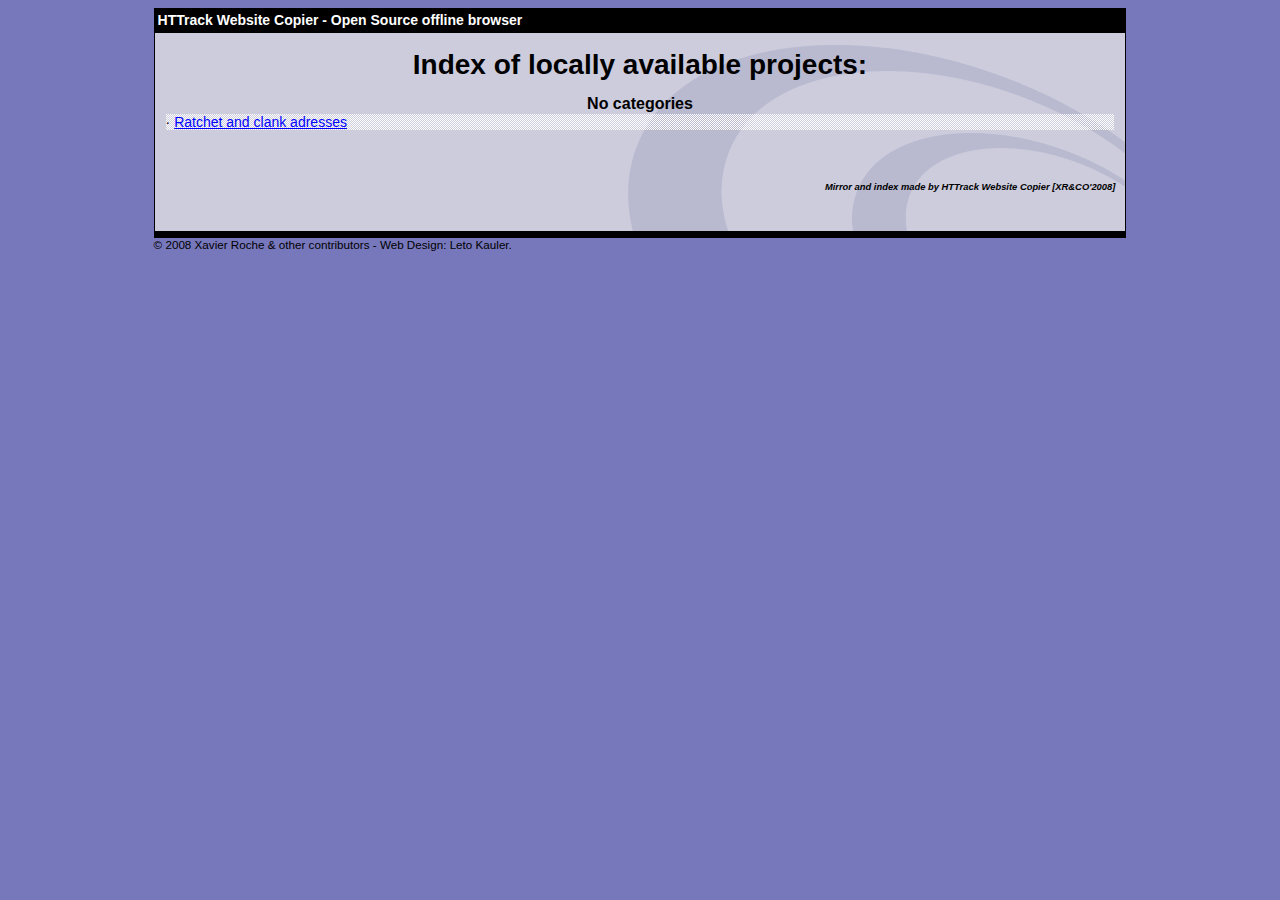
<file: RAC Website/index.html>
<html xmlns="http://www.w3.org/1999/xhtml" lang="en">

<head>
	<meta http-equiv="Content-Type" content="text/html; charset=utf-8" />
	<meta name="description" content="HTTrack is an easy-to-use website mirror utility. It allows you to download a World Wide website from the Internet to a local directory,building recursively all structures, getting html, images, and other files from the server to your computer. Links are rebuiltrelatively so that you can freely browse to the local site (works with any browser). You can mirror several sites together so that you can jump from one toanother. You can, also, update an existing mirror site, or resume an interrupted download. The robot is fully configurable, with an integrated help" />
	<meta name="keywords" content="httrack, HTTRACK, HTTrack, winhttrack, WINHTTRACK, WinHTTrack, offline browser, web mirror utility, aspirateur web, surf offline, web capture, www mirror utility, browse offline, local  site builder, website mirroring, aspirateur www, internet grabber, capture de site web, internet tool, hors connexion, unix, dos, windows 95, windows 98, solaris, ibm580, AIX 4.0, HTS, HTGet, web aspirator, web aspirateur, libre, GPL, GNU, free software" />
	<title>List of available projects - HTTrack Website Copier</title>
	<!-- Mirror and index made by HTTrack Website Copier/3.49-2 [XR&CO'2014] -->

	<style type="text/css">
	<!--

body {
	margin: 0;  padding: 0;  margin-bottom: 15px;  margin-top: 8px;
	background: #77b;
}
body, td {
	font: 14px "Trebuchet MS", Verdana, Arial, Helvetica, sans-serif;
	}

#subTitle {
	background: #000;  color: #fff;  padding: 4px;  font-weight: bold; 
	}

#siteNavigation a, #siteNavigation .current {
	font-weight: bold;  color: #448;
	}
#siteNavigation a:link    { text-decoration: none; }
#siteNavigation a:visited { text-decoration: none; }

#siteNavigation .current { background-color: #ccd; }

#siteNavigation a:hover   { text-decoration: none;  background-color: #fff;  color: #000; }
#siteNavigation a:active  { text-decoration: none;  background-color: #ccc; }


a:link    { text-decoration: underline;  color: #00f; }
a:visited { text-decoration: underline;  color: #000; }
a:hover   { text-decoration: underline;  color: #c00; }
a:active  { text-decoration: underline; }

#pageContent {
	clear: both;
	border-bottom: 6px solid #000;
	padding: 10px;  padding-top: 20px;
	line-height: 1.65em;
	background-image: url(backblue.gif);
	background-repeat: no-repeat;
	background-position: top right;
	}

#pageContent, #siteNavigation {
	background-color: #ccd;
	}


.imgLeft  { float: left;   margin-right: 10px;  margin-bottom: 10px; }
.imgRight { float: right;  margin-left: 10px;   margin-bottom: 10px; }

hr { height: 1px;  color: #000;  background-color: #000;  margin-bottom: 15px; }

h1 { margin: 0;  font-weight: bold;  font-size: 2em; }
h2 { margin: 0;  font-weight: bold;  font-size: 1.6em; }
h3 { margin: 0;  font-weight: bold;  font-size: 1.3em; }
h4 { margin: 0;  font-weight: bold;  font-size: 1.18em; }

.blak { background-color: #000; }
.hide { display: none; }
.tableWidth { min-width: 400px; }

.tblRegular       { border-collapse: collapse; }
.tblRegular td    { padding: 6px;  background-image: url(fade.gif);  border: 2px solid #99c; }
.tblHeaderColor, .tblHeaderColor td { background: #99c; }
.tblNoBorder td   { border: 0; }


// -->
</style>

</head>

<body>
<table width="76%" border="0" align="center" cellspacing="0" cellpadding="3" class="tableWidth">
	<tr>
	<td id="subTitle">HTTrack Website Copier - Open Source offline browser</td>
	</tr>
</table>
<table width="76%" border="0" align="center" cellspacing="0" cellpadding="0" class="tableWidth">
<tr class="blak">
<td>
	<table width="100%" border="0" align="center" cellspacing="1" cellpadding="0">
	<tr>
	<td colspan="6"> 
		<table width="100%" border="0" align="center" cellspacing="0" cellpadding="10">
		<tr> 
		<td id="pageContent"> 
<!-- ==================== End prologue ==================== -->


<h1 ALIGN=Center>Index of locally available projects:</H1>
  <table border="0" width="100%" cellspacing="1" cellpadding="0">
		<TH>
		<BR/>
			No categories
		</TH>
		<TR>
		  <TD BACKGROUND="fade.gif">
                    &middot; <A HREF="Ratchet%20and%20clank%20adresses/index.html">Ratchet and clank adresses</A>
   		  </TD>
		</TR>
	</TABLE>
	<BR>
	<H6 ALIGN="RIGHT">
         <I>Mirror and index made by HTTrack Website Copier [XR&CO'2008]</I>
	</H6>
	<!-- Mirror and index made by HTTrack Website Copier/3.49-2 [XR&CO'2014] -->
	<!-- Thanks for using HTTrack Website Copier! -->

<!-- ==================== Start epilogue ==================== -->
		</td>
		</tr>
		</table>
	</td>
	</tr>
	</table>
</td>
</tr>
</table>

<table width="76%" border="0" align="center" valign="bottom" cellspacing="0" cellpadding="0">
	<tr>
	<td id="footer"><small>&copy; 2008 Xavier Roche & other contributors - Web Design: Leto Kauler.</small></td>
	</tr>
</table>

</body>

</html>
</file>
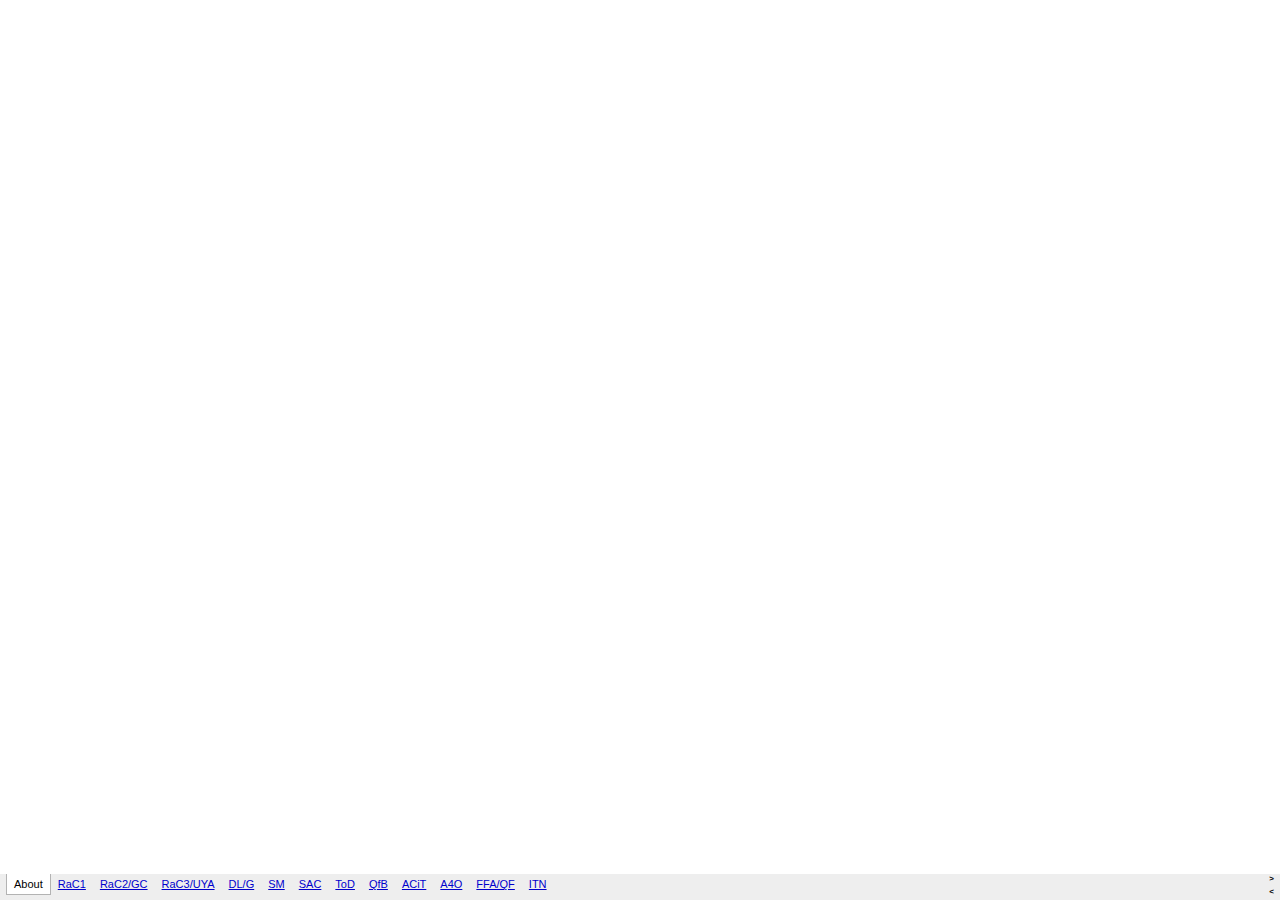
<file: RAC Website/Ratchet and clank adresses/index.html>
<html xmlns="http://www.w3.org/1999/xhtml" lang="en">

<head>
	<meta http-equiv="Content-Type" content="text/html; charset=utf-8" />
	<meta name="description" content="HTTrack is an easy-to-use website mirror utility. It allows you to download a World Wide website from the Internet to a local directory,building recursively all structures, getting html, images, and other files from the server to your computer. Links are rebuiltrelatively so that you can freely browse to the local site (works with any browser). You can mirror several sites together so that you can jump from one toanother. You can, also, update an existing mirror site, or resume an interrupted download. The robot is fully configurable, with an integrated help" />
	<meta name="keywords" content="httrack, HTTRACK, HTTrack, winhttrack, WINHTTRACK, WinHTTrack, offline browser, web mirror utility, aspirateur web, surf offline, web capture, www mirror utility, browse offline, local  site builder, website mirroring, aspirateur www, internet grabber, capture de site web, internet tool, hors connexion, unix, dos, windows 95, windows 98, solaris, ibm580, AIX 4.0, HTS, HTGet, web aspirator, web aspirateur, libre, GPL, GNU, free software" />
	<title>Local index - HTTrack Website Copier</title>
  <!-- Mirror and index made by HTTrack Website Copier/3.49-2 [XR&CO'2014] -->
	<style type="text/css">
	<!--

body {
	margin: 0;  padding: 0;  margin-bottom: 15px;  margin-top: 8px;
	background: #77b;
}
body, td {
	font: 14px "Trebuchet MS", Verdana, Arial, Helvetica, sans-serif;
	}

#subTitle {
	background: #000;  color: #fff;  padding: 4px;  font-weight: bold; 
	}

#siteNavigation a, #siteNavigation .current {
	font-weight: bold;  color: #448;
	}
#siteNavigation a:link    { text-decoration: none; }
#siteNavigation a:visited { text-decoration: none; }

#siteNavigation .current { background-color: #ccd; }

#siteNavigation a:hover   { text-decoration: none;  background-color: #fff;  color: #000; }
#siteNavigation a:active  { text-decoration: none;  background-color: #ccc; }


a:link    { text-decoration: underline;  color: #00f; }
a:visited { text-decoration: underline;  color: #000; }
a:hover   { text-decoration: underline;  color: #c00; }
a:active  { text-decoration: underline; }

#pageContent {
	clear: both;
	border-bottom: 6px solid #000;
	padding: 10px;  padding-top: 20px;
	line-height: 1.65em;
	background-image: url(backblue.gif);
	background-repeat: no-repeat;
	background-position: top right;
	}

#pageContent, #siteNavigation {
	background-color: #ccd;
	}


.imgLeft  { float: left;   margin-right: 10px;  margin-bottom: 10px; }
.imgRight { float: right;  margin-left: 10px;   margin-bottom: 10px; }

hr { height: 1px;  color: #000;  background-color: #000;  margin-bottom: 15px; }

h1 { margin: 0;  font-weight: bold;  font-size: 2em; }
h2 { margin: 0;  font-weight: bold;  font-size: 1.6em; }
h3 { margin: 0;  font-weight: bold;  font-size: 1.3em; }
h4 { margin: 0;  font-weight: bold;  font-size: 1.18em; }

.blak { background-color: #000; }
.hide { display: none; }
.tableWidth { min-width: 400px; }

.tblRegular       { border-collapse: collapse; }
.tblRegular td    { padding: 6px;  background-image: url(fade.gif);  border: 2px solid #99c; }
.tblHeaderColor, .tblHeaderColor td { background: #99c; }
.tblNoBorder td   { border: 0; }


// -->
</style>

</head>

<table width="76%" border="0" align="center" cellspacing="0" cellpadding="3" class="tableWidth">
	<tr>
	<td id="subTitle">HTTrack Website Copier - Open Source offline browser</td>
	</tr>
</table>
<table width="76%" border="0" align="center" cellspacing="0" cellpadding="0" class="tableWidth">
<tr class="blak">
<td>
	<table width="100%" border="0" align="center" cellspacing="1" cellpadding="0">
	<tr>
	<td colspan="6"> 
		<table width="100%" border="0" align="center" cellspacing="0" cellpadding="10">
		<tr> 
		<td id="pageContent"> 
<!-- ==================== End prologue ==================== -->

	<meta name="generator" content="HTTrack Website Copier/3.x">
	<TITLE>Local index - HTTrack</TITLE>
</HEAD>
<BODY>
<H1 ALIGN=Center>Index of locally available sites:</H1>
	<TABLE BORDER="0" WIDTH="100%" CELLSPACING="1" CELLPADDING="0">
		<TR>
			<TD BACKGROUND="fade.gif">
				&middot;
					<A HREF="docs.google.com/spreadsheets/d/1D1S7CEzhpDqT2QFFMuiF9rvWXvmR5ezt_UI2VxLOis8/preview.html">
						Ratchet &amp; Clank Series Addresses - Google disk
					</A>		
			</TD>
		</TR>
	</TABLE>
	<BR>
	<BR>
	<BR>
  	<H6 ALIGN="RIGHT">
	<I>Mirror and index made by HTTrack Website Copier [XR&amp;CO'2008]</I>
	</H6>
	<!-- Mirror and index made by HTTrack Website Copier/3.49-2 [XR&CO'2014] -->
	<!-- Thanks for using HTTrack Website Copier! -->
	<meta HTTP-EQUIV="Refresh" CONTENT="0; URL=docs.google.com/spreadsheets/d/1D1S7CEzhpDqT2QFFMuiF9rvWXvmR5ezt_UI2VxLOis8/preview.html">


<!-- ==================== Start epilogue ==================== -->
		</td>
		</tr>
		</table>
	</td>
	</tr>
	</table>
</td>
</tr>
</table>

<table width="76%" border="0" align="center" valign="bottom" cellspacing="0" cellpadding="0">
	<tr>
	<td id="footer"><small>&copy; 2008 Xavier Roche & other contributors - Web Design: Leto Kauler.</small></td>
	</tr>
</table>

</body>

</html>
</file>
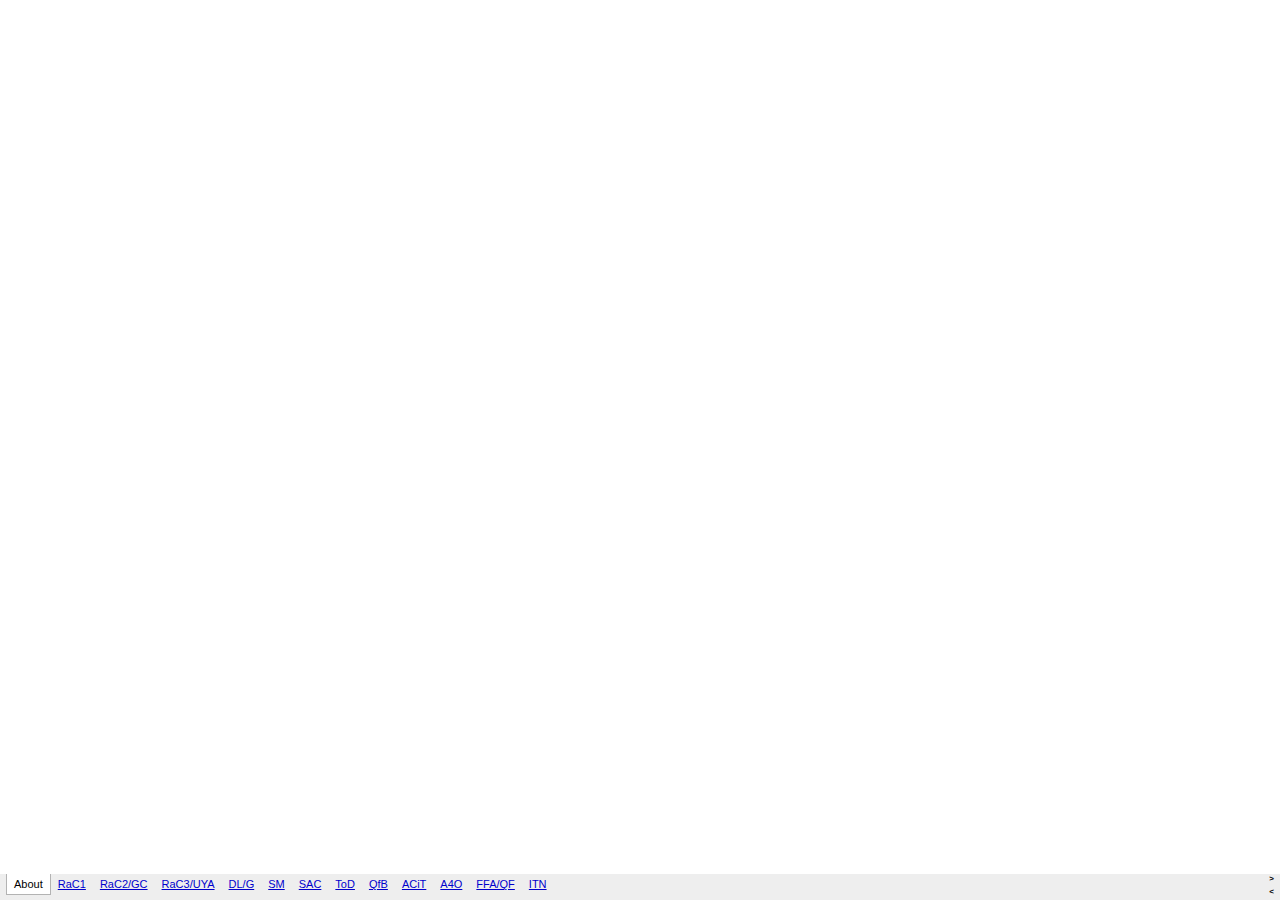
<file: RAC Website/Ratchet and clank adresses/docs.google.com/spreadsheets/d/1D1S7CEzhpDqT2QFFMuiF9rvWXvmR5ezt_UI2VxLOis8/preview.html>
<!DOCTYPE html><html>
<!-- Mirrored from docs.google.com/spreadsheets/d/1D1S7CEzhpDqT2QFFMuiF9rvWXvmR5ezt_UI2VxLOis8/preview by HTTrack Website Copier/3.x [XR&CO'2014], Sun, 08 Jan 2023 23:18:12 GMT -->
<!-- Added by HTTrack --><meta http-equiv="content-type" content="text/html;charset=utf-8" /><!-- /Added by HTTrack -->
<head><meta name="google" content="notranslate"><meta name="viewport" content="target-densitydpi=device-dpi,user-scalable=1,minimum-scale=1,maximum-scale=2.5,initial-scale=1,width=device-width"><meta http-equiv="X-UA-Compatible" content="IE=edge;"><meta name="referrer" content="origin"><title>Ratchet &amp; Clank Series Addresses - Google disk</title><link rel="shortcut icon" href="http://ssl.gstatic.com/docs/spreadsheets/favicon3.ico"><link href='../../../static/spreadsheets2/client/css/219844560-waffle_k_ltr.css' type='text/css' rel='stylesheet' nonce="3QipFqNiKWyYrdqG2YbY0w"><style type="text/css" nonce="3QipFqNiKWyYrdqG2YbY0w">
        html { overflow: visible; }
        #sheets-viewport { overflow: auto; }
        #sheets-viewport.widget-viewport { overflow: hidden; }
        .grid-container { overflow: visible; background: white;}
        .grid-table-container { overflow: visible; }
        #top-bar {
          margin: 0;
          overflow: hidden;
        }
        #top-bar {
          border-bottom: 1px solid #ccc;
          padding: 6px 6px 0;
        }
        #doc-title { padding-bottom: 5px; }
        #doc-title .name { font-size: 15px; }
        #sheet-menu {
          font-size: 13px;
          margin: 6px 0 0;
          padding: 0 0 5px;
        }
        #sheet-menu li {
          display: inline;
          list-style-type: none;
          margin: 0;
          padding: 5px 8px;
        }
        #sheet-menu li.active {
          background-color: #fff;
          font-weight: bold;
          border: 1px solid #999;
        }
        #top-bar #sheet-menu li.active {
          border-bottom: 0;
        }
        #sheet-menu a, #sheet-menu a:visited { color: #07c; }
        #footer {
          background: #f0f0f0;
          border-top: 1px #ccc solid;
          border-bottom: 1px #ccc solid;
          font-size: 13;
          padding: 10px 10px;
        }
        .dash {
          padding: 0 6px;
        }
        </style>
<link href='../../../static/spreadsheets2/client/css/1745889400-trix_widget_ltr.css' type='text/css' rel='stylesheet'><script src='../../../static/spreadsheets2/client/js/3369884732-trix_widgets.js' nonce="o5-vWgCW6rQLlfF5YzJTkA"></script><script type="text/javascript" nonce="o5-vWgCW6rQLlfF5YzJTkA">if ((! false  && !this['_getWGTPageSwitcher']) ||  false ) {if (window.navigator && window.navigator.sendBeacon) {window.navigator.sendBeacon('\/spreadsheets\/jserror?jobset\x3dprod\x26error\x3dJS+binary+load+failure&context.functionName=_getWGTPageSwitcher' + '&context.serviceWorkerControlled=' + !!(navigator.serviceWorker && navigator.serviceWorker.controller) + '\x26context.actionName\x3dPreview');}(window.enterCoreJsErrorDialog ? enterCoreJsErrorDialog() : (window.location.href = 'preview.html\/\/support.google.com\/accounts\/answer\/32050'))}
        function init() {
        var optPageSwitcher;
        var gidMatch = /gid=(-?[0-9]+)/.exec(window.location.hash); var gid = gidMatch ? gidMatch[1] : null;var items = [];items.push({name: "About", pageUrl: "https:\/\/docs.google.com\/spreadsheets\/d\/1D1S7CEzhpDqT2QFFMuiF9rvWXvmR5ezt_UI2VxLOis8\/preview\/sheet?gid=158372806", gid: "158372806",initialSheet: ("158372806" == gid)});items.push({name: "RaC1", pageUrl: "https:\/\/docs.google.com\/spreadsheets\/d\/1D1S7CEzhpDqT2QFFMuiF9rvWXvmR5ezt_UI2VxLOis8\/preview\/sheet?gid=0", gid: "0",initialSheet: ("0" == gid)});items.push({name: "RaC2\/GC", pageUrl: "https:\/\/docs.google.com\/spreadsheets\/d\/1D1S7CEzhpDqT2QFFMuiF9rvWXvmR5ezt_UI2VxLOis8\/preview\/sheet?gid=2000742539", gid: "2000742539",initialSheet: ("2000742539" == gid)});items.push({name: "RaC3\/UYA", pageUrl: "https:\/\/docs.google.com\/spreadsheets\/d\/1D1S7CEzhpDqT2QFFMuiF9rvWXvmR5ezt_UI2VxLOis8\/preview\/sheet?gid=377100489", gid: "377100489",initialSheet: ("377100489" == gid)});items.push({name: "DL\/G", pageUrl: "https:\/\/docs.google.com\/spreadsheets\/d\/1D1S7CEzhpDqT2QFFMuiF9rvWXvmR5ezt_UI2VxLOis8\/preview\/sheet?gid=1382887931", gid: "1382887931",initialSheet: ("1382887931" == gid)});items.push({name: "SM", pageUrl: "https:\/\/docs.google.com\/spreadsheets\/d\/1D1S7CEzhpDqT2QFFMuiF9rvWXvmR5ezt_UI2VxLOis8\/preview\/sheet?gid=2077416638", gid: "2077416638",initialSheet: ("2077416638" == gid)});items.push({name: "SAC", pageUrl: "https:\/\/docs.google.com\/spreadsheets\/d\/1D1S7CEzhpDqT2QFFMuiF9rvWXvmR5ezt_UI2VxLOis8\/preview\/sheet?gid=278624217", gid: "278624217",initialSheet: ("278624217" == gid)});items.push({name: "ToD", pageUrl: "https:\/\/docs.google.com\/spreadsheets\/d\/1D1S7CEzhpDqT2QFFMuiF9rvWXvmR5ezt_UI2VxLOis8\/preview\/sheet?gid=1895106670", gid: "1895106670",initialSheet: ("1895106670" == gid)});items.push({name: "QfB", pageUrl: "https:\/\/docs.google.com\/spreadsheets\/d\/1D1S7CEzhpDqT2QFFMuiF9rvWXvmR5ezt_UI2VxLOis8\/preview\/sheet?gid=1263997488", gid: "1263997488",initialSheet: ("1263997488" == gid)});items.push({name: "ACiT", pageUrl: "https:\/\/docs.google.com\/spreadsheets\/d\/1D1S7CEzhpDqT2QFFMuiF9rvWXvmR5ezt_UI2VxLOis8\/preview\/sheet?gid=651583727", gid: "651583727",initialSheet: ("651583727" == gid)});items.push({name: "A4O", pageUrl: "https:\/\/docs.google.com\/spreadsheets\/d\/1D1S7CEzhpDqT2QFFMuiF9rvWXvmR5ezt_UI2VxLOis8\/preview\/sheet?gid=1040428168", gid: "1040428168",initialSheet: ("1040428168" == gid)});items.push({name: "FFA\/QF", pageUrl: "https:\/\/docs.google.com\/spreadsheets\/d\/1D1S7CEzhpDqT2QFFMuiF9rvWXvmR5ezt_UI2VxLOis8\/preview\/sheet?gid=2041917261", gid: "2041917261",initialSheet: ("2041917261" == gid)});items.push({name: "ITN", pageUrl: "https:\/\/docs.google.com\/spreadsheets\/d\/1D1S7CEzhpDqT2QFFMuiF9rvWXvmR5ezt_UI2VxLOis8\/preview\/sheet?gid=764548261", gid: "764548261",initialSheet: ("764548261" == gid)});var sheetsViewport = document.getElementById('sheets-viewport'); optPageSwitcher = _getWGTPageSwitcher(window, document, sheetsViewport, 0, 0, "100%", "100%", items, false );
        function resize() {
          var optMobileWebHeader = document.getElementById('docs-ml-header-id');
          var optTopBar = document.getElementById('top-bar');
          var optFooter = document.getElementById('footer');
          var sheetsViewport = document.getElementById('sheets-viewport');

          if (optMobileWebHeader) {
            sheetsViewport.style.marginTop = optMobileWebHeader.offsetHeight +
                (optTopBar ? optTopBar.offsetHeight : 0) + 'px';
          }
          var adjustedHeight = window.innerHeight -
              (optTopBar ? optTopBar.offsetHeight : 0) -
              (optFooter ? optFooter.offsetHeight : 0);
          var adjustedWidth = window.innerWidth;
          sheetsViewport.style.width = (adjustedWidth + 'px');
          sheetsViewport.style.height = (adjustedHeight + 'px');
          if (optPageSwitcher) {
            optPageSwitcher.resize(adjustedWidth, adjustedHeight);
          }
        }
        resize();
        window.onresize = resize;
        var currentUrl = window.location.href;
        var newUrl = currentUrl.replace('?sle=true&', '?');
        newUrl = newUrl.replace('?sle=true', '');
        newUrl = newUrl.replace('&sle=true&', '&');
        newUrl = newUrl.replace('&sle=true', '');
        window.history.replaceState(null, '', newUrl);
        }
        </script><script nonce="o5-vWgCW6rQLlfF5YzJTkA">_docs_flag_initialData={"docs-daflia":true,"docs-cclt":57,"docs-mwid":true,"docs-smheo":false,"info_params":{"includes_info_params":true},"docs-emwc":true,"docs-ecci":true,"ilcm":{"eui":"ADFN-css4IBPKo3NVhE6jEfUZ3TdBP0T7SY7Vb_yVVJycDhfuXKyBsaWopnvh-VvBXqeDqP67Pgc","je":1,"sstu":1673219863432668,"si":"CN6b3dyNufwCFVzyOgcdEnkPkw","gsc":0,"ei":[5700019,5700422,5700559,5700884,5701034,5701927,5702135,5702785,5702936,5703182,5703259,5703839,5703938,5704567,5704621,5704883,5705299,5705777,5705891,5706007,5706069,5706169,5706270,5706523,5707047,5707204,5707445,5707609,5707711,5707819,5707939,5708564,5708886,5709085,5709357,5709476,5709661,5709673,5710692,5710938,5711230,5711471,5711550,5712146,5712635,5712909,5712913,5713195,5713554,5714310,5714326,5714465,5714674,5714839,5714843,5715364,5715824,5716149,5716457,5717157,5717949,5719462,5719482,5719527,5720568,5720788,5721814,5722567,5723284,5723679,5723739,5723871,5723987,5724085,5724215,5724435,5724533,5724896,5725052,5725934,5726695,5726752,5727257,5727853,5727901,5728201,5729092,5729206,5730225,5730285,5731835,5732341,5733768,5734392,5734632,5735134,5735252,5735670,5735806,5736431,5737153,5737254,5737800,5738081,5738215,5738896,5739837,5740008,5740186,5740341,5740731,5740814,5741578,5741775,5742055,5743144,5743452,5743550,5743787,5744348,5745438,5746312,5746724,5746864,5747216,5747351,5747881,5747941,5748991,5749275,5749715,5749835,5750110,5750253,5750313,5750371,5750750,5750902,5750980,5751157,5752714,5752734,5753046,5753681,5754269,5755018,5755409,5755964,5756655,5757323,5757382,5757873,5758616,5758674,5759278,5759562,5759771,5760167,5760307,5760450,5760470,5760760,5761407,5761626,5761930,5762381,5762729,5763557,5764007,5764466,5765491,5765687,5766203,5766331,5766543,5767931,5768017,5768952,5769631,5769791,5769915,5770170,5771370,5773794,5773814,5774471,5774764,5775036,5775693,5776215,5776435,5776897,5781610,5783822,5783897,13702623,48966202,49323018,49369525,49370060,49372328,49375222,49378789,49381162,49398187,49398749,49424001,49437646,49441759,49449976,49452965,49453854,49471971,49474176,49487498,49491685,49499289,49499476,49501724,49507778,49510628,49512213,49622771,49624180,49643596,49644123,49646149,49658602,49700864,49703288,49703871,49756726,49769325,49779667,49783962,49796957,49816045,49822909,49842983,49923527,49924754,49944082,49953390,49970119,50022414,50031568,50089590,50224292],"crc":0,"cvi":[]},"drive_url":"//drive.google.com?usp\u003dsheets_web","docs-liap":"/naLogImpressions","docs-sup":"/spreadsheets"}; _docs_flag_cek=''; if (window['DOCS_timing']) {DOCS_timing['ifdld']=new Date().getTime();}</script></head><script nonce="o5-vWgCW6rQLlfF5YzJTkA">document.addEventListener('DOMContentLoaded', init);</script><body class="docs-gm"><div id="sheets-viewport" class="widget-viewport"></div></body>
<!-- Mirrored from docs.google.com/spreadsheets/d/1D1S7CEzhpDqT2QFFMuiF9rvWXvmR5ezt_UI2VxLOis8/preview by HTTrack Website Copier/3.x [XR&CO'2014], Sun, 08 Jan 2023 23:18:12 GMT -->
</html>
</file>
